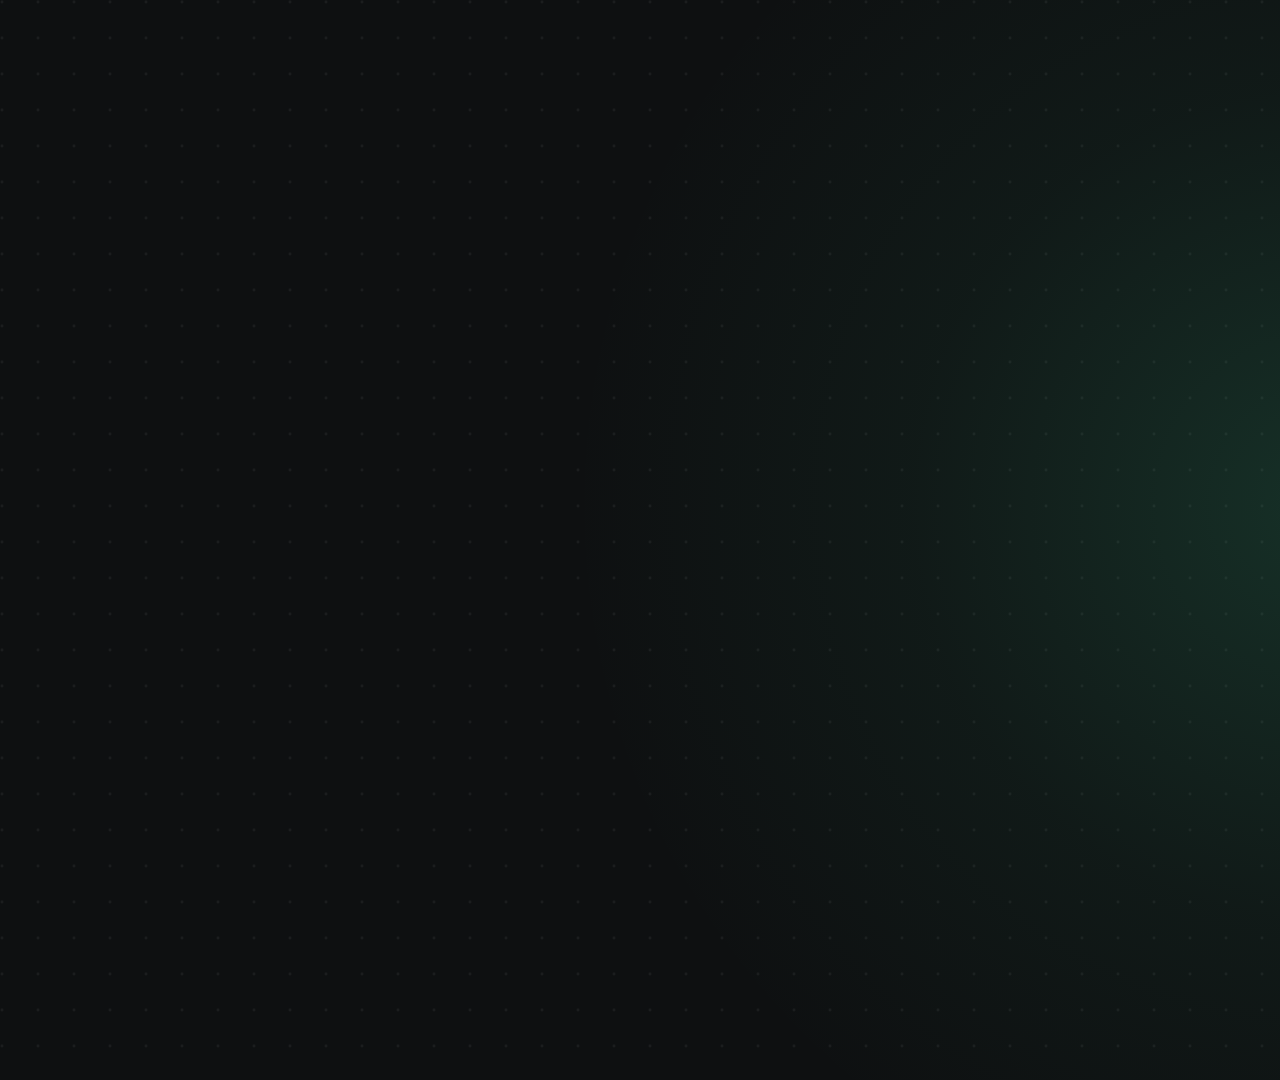
<file: dunwell/marketing/video.html>
<!doctype html>
<html lang="en">
<head>
<meta charset="utf-8">
<title>Dunwell motion graphic</title>
<!--
  Deterministic motion graphic. Every frame is state = f(t): nothing depends on
  the previous frame, so render_video.py can capture frames in any order.
  ?f=16x9 (1920x1080) or ?f=9x16 (1080x1920). Open in a browser and add
  &play=1 to preview in real time.
-->
<style>
@font-face{font-family:Geist;src:url(../static/fonts/Geist-Variable.woff2) format("woff2");font-weight:100 900}
@font-face{font-family:GeistMono;src:url(../static/fonts/GeistMono-Variable.woff2) format("woff2");font-weight:100 900}
html,body{margin:0;background:#0e1011;overflow:hidden}
svg{display:block}
text{font-family:Geist,system-ui,sans-serif}
.mono{font-family:GeistMono,ui-monospace,monospace}
</style>
</head>
<body>
<svg id="s" xmlns="http://www.w3.org/2000/svg"></svg>
<script>
const Q = new URLSearchParams(location.search);
const V = Q.get('f') === '9x16';
const W = V ? 1080 : 1920, H = V ? 1920 : 1080;
const DUR = 20;
window.DURATION = DUR; window.SIZE = [W, H];

const svg = document.getElementById('s');
svg.setAttribute('width', W); svg.setAttribute('height', H);
svg.setAttribute('viewBox', `0 0 ${W} ${H}`);
const NS = 'http://www.w3.org/2000/svg';
function el(tag, attrs = {}, parent = svg, text) {
  const e = document.createElementNS(NS, tag);
  for (const k in attrs) e.setAttribute(k, attrs[k]);
  if (text != null) e.textContent = text;
  parent.appendChild(e);
  return e;
}
const set = (e, a) => { for (const k in a) e.setAttribute(k, a[k]); };

const C = {
  bg: '#0e1011', ink: '#f3f5f4', dim: '#8a938f', paper: '#fbfaf7', paperInk: '#1a1d1c',
  grey: '#7a807d', bar: '#e6e3dd', acc: '#3fcf95', accDeep: '#0b7650', warn: '#ff8a5c'
};

/* ---------- timing helpers (all pure) ---------- */
const clamp = (x, a = 0, b = 1) => Math.min(b, Math.max(a, x));
const prog = (t, a, b) => clamp((t - a) / (b - a));
const lerp = (a, b, p) => a + (b - a) * p;
const eOut = p => 1 - Math.pow(1 - p, 3);
const eIn = p => p * p * p;
const eInOut = p => p < .5 ? 4 * p * p * p : 1 - Math.pow(-2 * p + 2, 3) / 2;
const eOutBack = (p, s = 1.4) => 1 + (s + 1) * Math.pow(p - 1, 3) + s * Math.pow(p - 1, 2);
// Damped response to a contact at t0: full amplitude on impact, then settles.
const ring = (t, t0, amp, w = 26, k = 9) => t < t0 ? 0 : amp * Math.exp(-k * (t - t0)) * Math.cos(w * (t - t0));
// Same, but starting from zero (a push that follows a hit).
const bump = (t, t0, amp, w = 20, k = 8) => t < t0 ? 0 : amp * Math.exp(-k * (t - t0)) * Math.sin(w * (t - t0));
const bez = (p, a, c, b) => [
  (1 - p) * (1 - p) * a[0] + 2 * (1 - p) * p * c[0] + p * p * b[0],
  (1 - p) * (1 - p) * a[1] + 2 * (1 - p) * p * c[1] + p * p * b[1]];
const bezD = (p, a, c, b) => [
  2 * (1 - p) * (c[0] - a[0]) + 2 * p * (b[0] - c[0]),
  2 * (1 - p) * (c[1] - a[1]) + 2 * p * (b[1] - c[1])];
/* Fall under gravity, stretch with speed, squash on contact. Impact amplitude
   scales with the drop height so a longer fall lands harder. */
function drop(t, t0, t1, h, amp = .12) {
  if (t < t1) {
    const p = prog(t, t0, t1), st = .07 * p * p;
    return { y: -h * (1 - p * p), sx: 1 / Math.sqrt(1 + st), sy: 1 + st };
  }
  const q = ring(t, t1, amp * clamp(h / 600, .4, 1.4));
  return { y: 0, sx: 1 + q * .7, sy: 1 - q };
}
// Transform about a contact point b px below the local origin, so squash keeps the base planted.
const tf = (x, y, { r = 0, sx = 1, sy = 1, s = 1, b = 0 } = {}) =>
  `translate(${x} ${y + b}) rotate(${r}) scale(${sx * s} ${sy * s}) translate(0 ${-b})`;
const money = v => '€' + v.toLocaleString('en-GB', { minimumFractionDigits: 2, maximumFractionDigits: 2 });

/* ---------- layout per format ---------- */
const L = V
  ? { hx: 90, hy: 318, hw: 900, fs: 94, lh: 1.06, ky: 262, kfs: 24, vx: 540, vy: 1235, vs: 1.2, bx: 90, by: 150, bfs: 40 }
  : { hx: 140, hy: 392, hw: 720, fs: 84, lh: 1.08, ky: 340, kfs: 22, vx: 1330, vy: 505, vs: 1, bx: 140, by: 132, bfs: 36 };

const SC = [
  { t0: 0.0, t1: 3.4, k: 'The problem', w: 'Your client stopped paying.', hl: ['stopped', 'paying.'], c: C.warn },
  { t0: 3.4, t1: 6.6, k: 'The rules', w: 'The law says they owe you more.', hl: ['more.'] },
  { t0: 6.6, t1: 9.8, k: 'The maths', w: 'Dunwell works it out to the cent.', hl: ['Dunwell'] },
  { t0: 9.8, t1: 13.6, k: 'The letter', w: "A formal demand in your client's language.", hl: ['language.'] },
  { t0: 13.6, t1: 16.4, k: 'The result', w: 'Send it. Get paid.', hl: ['paid.'] },
];

const LANGS = [
  { code: 'DE', title: 'Zahlungsaufforderung', label: 'Offener Betrag', amt: '3.782,56 €', at: 0 },
  { code: 'FR', title: 'Mise en demeure', label: 'Montant dû', amt: '3 782,56 €', at: 12.3 },
  { code: 'ES', title: 'Requerimiento de pago', label: 'Importe adeudado', amt: '3.782,56 €', at: 12.62 },
  { code: 'IT', title: 'Diffida di pagamento', label: 'Importo dovuto', amt: '3.782,56 €', at: 12.94 },
  { code: 'NL', title: 'Ingebrekestelling', label: 'Openstaand bedrag', amt: '€ 3.782,56', at: 13.26 },
];

let R = {};

function build() {
  const defs = el('defs');
  defs.innerHTML = `
    <radialGradient id="glow"><stop offset="0" stop-color="${C.acc}" stop-opacity=".17"/><stop offset=".55" stop-color="${C.acc}" stop-opacity=".05"/><stop offset="1" stop-color="${C.acc}" stop-opacity="0"/></radialGradient>
    <pattern id="dots" width="36" height="36" patternUnits="userSpaceOnUse"><circle cx="2" cy="2" r="1.4" fill="#fff" fill-opacity=".055"/></pattern>
    <filter id="sh" x="-40%" y="-40%" width="180%" height="180%"><feDropShadow dx="0" dy="26" stdDeviation="30" flood-color="#000" flood-opacity=".5"/></filter>
    <filter id="sh2" x="-40%" y="-40%" width="180%" height="180%"><feDropShadow dx="0" dy="10" stdDeviation="12" flood-color="#000" flood-opacity=".4"/></filter>
    <linearGradient id="scanG" x1="0" x2="0" y1="0" y2="1"><stop offset="0" stop-color="${C.acc}" stop-opacity="0"/><stop offset="1" stop-color="${C.acc}" stop-opacity=".32"/></linearGradient>
    <clipPath id="cardClip"><rect x="-250" y="-320" width="500" height="640" rx="18"/></clipPath>`;

  el('rect', { width: W, height: H, fill: C.bg });
  el('rect', { width: W, height: H, fill: 'url(#dots)' });
  R.glow = el('circle', { cx: L.vx, cy: L.vy, r: 760, fill: 'url(#glow)' });

  // Persistent wordmark
  R.brand = el('text', { x: L.bx, y: L.by, 'font-size': L.bfs, 'font-weight': 700, fill: C.ink, 'letter-spacing': -L.bfs * .03 }, svg, 'Dunwell');

  // Headlines: one <text> per word so each word can rise on its own offset.
  R.heads = SC.map((sc, si) => {
    const g = el('g', { opacity: 0 });
    const k = el('text', { x: L.hx, y: L.ky, class: 'mono', 'font-size': L.kfs, 'font-weight': 500, 'letter-spacing': 3, fill: C.dim }, g);
    el('tspan', { fill: C.acc }, k, `0${si + 1}`);
    el('tspan', {}, k, `  ${sc.k.toUpperCase()}`);
    const words = []; let cx = 0, line = 0;
    for (const w of sc.w.split(' ')) {
      const e = el('text', { 'font-size': L.fs, 'font-weight': 680, 'letter-spacing': -L.fs * .03, fill: sc.hl.includes(w) ? (sc.c || C.acc) : C.ink }, g, w);
      const len = e.getComputedTextLength();
      if (cx > 0 && cx + len > L.hw) { cx = 0; line++; }
      words.push({ e, x: L.hx + cx, y: L.hy + L.fs + line * L.fs * L.lh });
      cx += len + L.fs * .25;
    }
    return { g, k, words, sc };
  });

  const vis = el('g', { transform: `translate(${L.vx} ${L.vy}) scale(${L.vs})` });

  /* Invoice */
  R.inv = el('g', {}, vis);
  const inv = R.inv;
  el('rect', { x: -250, y: -320, width: 500, height: 640, rx: 18, fill: C.paper, filter: 'url(#sh)' }, inv);
  el('text', { x: -205, y: -248, class: 'mono', 'font-size': 19, 'font-weight': 600, 'letter-spacing': 4, fill: C.grey }, inv, 'INVOICE');
  el('text', { x: 205, y: -248, class: 'mono', 'font-size': 19, 'text-anchor': 'end', fill: C.grey }, inv, 'INV-2026-041');
  el('text', { x: -205, y: -190, 'font-size': 30, 'font-weight': 720, fill: C.paperInk, 'letter-spacing': -.6 }, inv, 'Studio Nord');
  el('rect', { x: -205, y: -170, width: 190, height: 10, rx: 5, fill: C.bar }, inv);
  el('text', { x: -205, y: -116, 'font-size': 18, fill: C.grey }, inv, 'Bill to');
  el('text', { x: -205, y: -88, 'font-size': 24, 'font-weight': 600, fill: C.paperInk }, inv, 'Hartmann GmbH, Berlin');
  [[-30, 220, '€1,800.00'], [20, 170, '€1,250.00'], [70, 240, '€600.00']].forEach(([y, w, a]) => {
    el('rect', { x: -205, y: y - 11, width: w, height: 12, rx: 6, fill: C.bar }, inv);
    el('text', { x: 205, y, 'font-size': 22, 'text-anchor': 'end', fill: C.paperInk }, inv, a);
  });
  el('line', { x1: -205, x2: 205, y1: 110, y2: 110, stroke: '#dedbd4', 'stroke-width': 2 }, inv);
  R.hl1 = el('rect', { x: -222, y: 134, width: 444, height: 54, rx: 10, fill: C.acc, opacity: 0 }, inv);
  R.hl2 = el('rect', { x: -222, y: 224, width: 444, height: 40, rx: 10, fill: C.acc, opacity: 0 }, inv);
  el('text', { x: -205, y: 170, 'font-size': 24, 'font-weight': 600, fill: C.paperInk }, inv, 'Total');
  el('text', { x: 205, y: 174, 'font-size': 40, 'font-weight': 760, 'text-anchor': 'end', fill: C.paperInk, 'letter-spacing': -1 }, inv, '€3,650.00');
  el('text', { x: -205, y: 251, 'font-size': 20, fill: C.grey }, inv, 'Due 1 Jul 2026');
  el('text', { x: 205, y: 251, 'font-size': 20, 'text-anchor': 'end', fill: C.grey }, inv, 'Net 30');
  const scan = el('g', { 'clip-path': 'url(#cardClip)' }, inv);
  R.scan = el('g', { opacity: 0 }, scan);
  el('rect', { x: -250, y: -120, width: 500, height: 120, fill: 'url(#scanG)' }, R.scan);
  el('rect', { x: -250, y: -2, width: 500, height: 4, fill: C.acc }, R.scan);

  // Overdue stamp (child of invoice: it rides along with the card)
  R.stamp = el('g', { opacity: 0 }, inv);
  el('rect', { x: -170, y: -38, width: 340, height: 76, rx: 12, fill: C.warn, 'fill-opacity': .12, stroke: C.warn, 'stroke-width': 4 }, R.stamp);
  el('text', { x: 0, y: 11, class: 'mono', 'font-size': 29, 'font-weight': 700, 'text-anchor': 'middle', 'letter-spacing': 2, fill: C.warn }, R.stamp, '89 DAYS OVERDUE');

  /* Legal chips */
  const chip = (big, sub) => {
    const g = el('g', { opacity: 0 }, vis);
    el('rect', { x: -150, y: -50, width: 300, height: 100, rx: 22, fill: '#12211b', stroke: C.acc, 'stroke-width': 2, filter: 'url(#sh2)' }, g);
    el('text', { x: -118, y: 4, 'font-size': 38, 'font-weight': 760, fill: C.acc, 'letter-spacing': -1 }, g, big);
    el('text', { x: -118, y: 32, class: 'mono', 'font-size': 16, fill: C.dim }, g, sub);
    return g;
  };
  R.chip1 = chip('+8% a year', 'above the ECB rate');
  R.chip2 = chip('+€40', 'per late invoice');

  /* Total card */
  R.tot = el('g', { opacity: 0 }, vis);
  el('rect', { x: -230, y: -75, width: 460, height: 150, rx: 20, fill: '#10261d', stroke: C.acc, 'stroke-opacity': .55, 'stroke-width': 2, filter: 'url(#sh2)' }, R.tot);
  el('text', { x: -200, y: -34, class: 'mono', 'font-size': 17, 'letter-spacing': 3, fill: C.acc }, R.tot, 'TOTAL CLAIM');
  R.count = el('text', { x: -200, y: 28, 'font-size': 58, 'font-weight': 760, fill: '#eafff5', 'letter-spacing': -1.5, 'font-variant-numeric': 'tabular-nums' }, R.tot, '€3,650.00');
  R.brk = el('text', { x: -200, y: 57, class: 'mono', 'font-size': 15.5, fill: C.dim, opacity: 0 }, R.tot, '€3,650.00 + €92.56 interest + €40.00');

  /* Letter */
  R.let = el('g', { opacity: 0 }, vis);
  const lt = R.let;
  el('rect', { x: -250, y: -320, width: 500, height: 640, rx: 18, fill: C.paper, filter: 'url(#sh)' }, lt);
  el('text', { x: -205, y: -250, 'font-size': 22, 'font-weight': 720, fill: C.paperInk }, lt, 'Studio Nord');
  el('rect', { x: -205, y: -233, width: 150, height: 9, rx: 4.5, fill: C.bar }, lt);
  el('rect', { x: -205, y: -216, width: 115, height: 9, rx: 4.5, fill: C.bar }, lt);
  el('rect', { x: 55, y: -190, width: 150, height: 9, rx: 4.5, fill: C.bar }, lt);
  R.chipL = el('g', {}, lt);
  el('rect', { x: -42, y: -24, width: 84, height: 48, rx: 24, fill: C.acc }, R.chipL);
  R.chipLT = el('text', { x: 0, y: 8, 'font-size': 22, 'font-weight': 760, 'text-anchor': 'middle', fill: '#062b1d' }, R.chipL, 'DE');
  R.title = el('text', { x: -205, y: -125, 'font-size': 31, 'font-weight': 760, fill: C.paperInk, 'letter-spacing': -.8 }, lt, LANGS[0].title);
  R.lines = [410, 380, 405, 300, 395, 350, 220].map((w, i) => ({ w, e: el('rect', { x: -205, y: -92 + i * 32, width: 0, height: 11, rx: 5.5, fill: '#e1ded7' }, lt) }));
  R.amtRow = el('g', { opacity: 0 }, lt);
  R.amtL = el('text', { x: -205, y: 186, 'font-size': 20, fill: C.grey }, R.amtRow, LANGS[0].label);
  R.amt = el('text', { x: 205, y: 188, 'font-size': 36, 'font-weight': 760, 'text-anchor': 'end', fill: C.accDeep, 'letter-spacing': -.8 }, R.amtRow, LANGS[0].amt);
  R.sig = el('path', { d: 'M-205,262 c14,-34 30,-40 38,-6 c6,26 18,24 30,-4 c10,-24 22,-26 28,-2 c6,20 18,18 32,-6 c10,-16 24,-12 44,-4', fill: 'none', stroke: C.paperInk, 'stroke-width': 3, 'stroke-linecap': 'round', 'stroke-linejoin': 'round' }, lt);
  R.sigLen = R.sig.getTotalLength();
  set(R.sig, { 'stroke-dasharray': R.sigLen, 'stroke-dashoffset': R.sigLen });

  /* Speed lines trailing the sent letter */
  R.speed = el('g', { opacity: 0 }, vis);
  [[-60, 200], [0, 280], [60, 170]].forEach(([y, w], i) => el('rect', { x: -330 - w - i * 30, y: y - 3, width: w, height: 6, rx: 3, fill: C.acc }, R.speed));

  /* Paid */
  R.pulse = el('circle', { cx: 0, cy: 10, r: 120, fill: 'none', stroke: C.acc, 'stroke-width': 4, opacity: 0 }, vis);
  R.paid = el('g', { opacity: 0 }, vis);
  el('circle', { cx: 0, cy: 0, r: 120, fill: C.acc }, R.paid);
  R.check = el('path', { d: 'M-52,4 L-14,42 L58,-40', fill: 'none', stroke: '#062b1d', 'stroke-width': 20, 'stroke-linecap': 'round', 'stroke-linejoin': 'round' }, R.paid);
  R.checkLen = R.check.getTotalLength();
  set(R.check, { 'stroke-dasharray': R.checkLen, 'stroke-dashoffset': R.checkLen });
  R.paidTx = el('g', { opacity: 0 }, vis);
  el('text', { x: 0, y: 225, 'font-size': 76, 'font-weight': 760, 'text-anchor': 'middle', fill: C.ink, 'letter-spacing': -2 }, R.paidTx, 'Paid.');
  el('text', { x: 0, y: 272, class: 'mono', 'font-size': 22, 'text-anchor': 'middle', fill: C.dim }, R.paidTx, '€3,782.56 received');

  /* End card */
  const E = V ? { y: H / 2 - 60, fs: 190, tfs: 42 } : { y: H / 2 - 20, fs: 200, tfs: 46 };
  R.end = el('g', { opacity: 0 });
  const word = 'Dunwell', track = -E.fs * .045;
  const ch = [...word].map(c => { const e = el('text', { 'font-size': E.fs, 'font-weight': 760, fill: C.ink }, R.end, c); return { e, w: e.getComputedTextLength() }; });
  const total = ch.reduce((s, c) => s + c.w + track, -track);
  let x = W / 2 - total / 2;
  R.endChars = ch.map(c => { const o = { e: c.e, x }; x += c.w + track; return o; });
  R.endY = E.y;
  R.under = el('rect', { x: W / 2 - total / 2, y: E.y + 34, width: 0, height: 12, rx: 6, fill: C.acc }, R.end);
  R.underW = total;
  R.tag = el('text', { x: W / 2, y: E.y + 130, 'font-size': E.tfs, 'font-weight': 520, 'text-anchor': 'middle', fill: C.ink, opacity: 0 }, R.end, 'Stop chasing. Start stating the rules.');
  R.pill = el('g', { opacity: 0 }, R.end);
  const pt = el('text', { x: W / 2 + 12, y: E.y + 238, class: 'mono', 'font-size': V ? 21 : 22, 'text-anchor': 'middle', fill: C.dim }, R.pill, 'EU + UK late-payment letters  ·  free demo');
  const pw = pt.getComputedTextLength() + 90;
  R.pill.insertBefore(el('rect', { x: W / 2 - pw / 2, y: E.y + 196, width: pw, height: 62, rx: 31, fill: '#141816', stroke: '#2a302d', 'stroke-width': 2 }, R.pill), pt);
  el('circle', { cx: W / 2 - pw / 2 + 32, cy: E.y + 227, r: 6, fill: C.acc }, R.pill);
  R.pillY = E.y;

  R.bar = el('rect', { x: 0, y: H - 5, height: 5, width: 0, fill: C.acc, opacity: .85 });
}

function renderAt(t) {
  t = clamp(t, 0, DUR);

  set(R.glow, { r: 760 + 40 * Math.sin(t * .9), opacity: 1 - .6 * prog(t, 16.2, 17) });
  const bo = 1 - prog(t, 16.2, 16.5);
  set(R.brand, { opacity: bo * eOut(prog(t, 0, .4)) });

  /* Headlines: words rise in with stagger, whole block lifts out */
  for (const h of R.heads) {
    const { t0, t1 } = h.sc;
    const live = t >= t0 && t < t1;
    const ex = eIn(prog(t, t1 - .32, t1));
    set(h.g, { opacity: live ? 1 - ex : 0, transform: `translate(0 ${-28 * ex})` });
    if (!live) continue;
    set(h.k, { opacity: eOut(prog(t, t0 + .05, t0 + .4)) });
    h.words.forEach((w, i) => {
      const a = t0 + .14 + i * .06, p = eOut(prog(t, a, a + .5));
      set(w.e, { transform: `translate(${w.x} ${w.y + 46 * (1 - p)})`, opacity: p });
    });
  }

  /* S1: invoice falls onto the table, stamp hits it */
  {
    const d = drop(t, .3, .82, V ? 300 : 560, .1);
    const push = bump(t, 1.92, 9, 22, 9); // stamp impact pushes the card down a touch
    const ex = eIn(prog(t, 10.0, 10.42));
    const r = -6 * (1 - prog(t, .3, .82)) + bump(t, .82, 1.6, 14, 6) - 5 * ex;
    set(R.inv, {
      opacity: prog(t, .3, .45) * (1 - ex),
      transform: tf(-170 * ex, d.y + push, { r, sx: d.sx, sy: d.sy, s: 1 - .06 * ex, b: 320 })
    });
    const sp = prog(t, 1.55, 1.92);
    const s = t < 1.92 ? lerp(2.3, 1, eIn(sp)) : 1 - ring(t, 1.92, .09, 30, 10);
    set(R.stamp, { opacity: prog(t, 1.55, 1.7), transform: `translate(20 40) rotate(-8) scale(${s})` });
  }

  /* S2: the two statutory add-ons drop in, second one lags the first */
  [[R.chip1, 3.95, 4.3, [245, -218], 5], [R.chip2, 4.28, 4.63, [262, -96], -4]].forEach(([g, a, b, [x, y], rot], i) => {
    const d = drop(t, a, b, 480, .14);
    const ex = eIn(prog(t, 9.8 + i * .06, 10.15 + i * .06));
    const r = rot * prog(t, a, b) + bump(t, b, 3, 16, 7);
    set(g, { opacity: prog(t, a, a + .12) * (1 - ex), transform: tf(x - 150 * ex, y + d.y, { r, sx: d.sx, sy: d.sy, b: 50 }) });
  });

  /* S3: scan, then the claim is counted up and locks in */
  {
    const sp = prog(t, 6.9, 7.8);
    set(R.scan, { opacity: sp > 0 && sp < 1 ? 1 : 0, transform: `translate(0 ${lerp(-320, 340, eInOut(sp))})` });
    const scanY = lerp(-320, 340, eInOut(sp));
    const fade = 1 - prog(t, 9.4, 9.9);
    set(R.hl1, { opacity: .2 * prog(scanY, 130, 190) * fade });
    set(R.hl2, { opacity: .2 * prog(scanY, 220, 265) * fade });

    const e = prog(t, 7.55, 8.05);
    const lock = ring(t, 9.0, .045, 24, 8);
    const ex = eIn(prog(t, 9.9, 10.25));
    set(R.tot, {
      opacity: prog(t, 7.55, 7.7) * (1 - ex),
      transform: tf(-160 * ex, 395 + 200 * (1 - eOutBack(e, 1.2)), { s: 1 + lock, b: 75 })
    });
    const v = 3650 + 132.56 * eOut(prog(t, 7.95, 9.0));
    R.count.textContent = money(Math.round(v * 100) / 100);
    set(R.brk, { opacity: eOut(prog(t, 9.0, 9.3)) });
  }

  /* S4: letter arrives on an arc, writes itself, then cycles languages */
  {
    const e = eOut(prog(t, 10.2, 10.85));
    let [x, y] = bez(e, [320, 760], [360, 60], [0, 0]);
    let r = 9 * (1 - e) + bump(t, 10.85, 1.4, 12, 6), sx = 1, sy = 1, s = 1, op = prog(t, 10.2, 10.38);

    // S5: anticipation dip, then launch up-right
    const a = eOut(prog(t, 13.7, 14.0));
    y += 28 * a; r -= 2.5 * a; sy *= 1 - .035 * a; sx *= 1 + .02 * a;
    const lp = prog(t, 14.0, 14.5), l = eIn(lp);
    if (lp > 0) {
      [x, y] = bez(l, [0, 28], [60, -380], [900, -820]);
      r = -2.5 + 28 * l; s = 1 - .62 * l; op *= 1 - prog(t, 14.32, 14.5);
      sx = 1; sy = 1;
    }
    set(R.let, { opacity: op, transform: tf(x, y, { r, sx, sy, s, b: 320 }) });

    // speed lines ride behind the letter, pointing along its velocity
    const dv = bezD(Math.max(l, .05), [0, 28], [60, -380], [900, -820]);
    const ang = Math.atan2(dv[1], dv[0]) * 180 / Math.PI;
    set(R.speed, { opacity: .75 * Math.sin(Math.PI * prog(t, 14.2, 14.5)), transform: `translate(${x} ${y}) rotate(${ang}) scale(${s})` });

    R.lines.forEach((ln, i) => { const a0 = 10.7 + i * .11; set(ln.e, { width: ln.w * eOut(prog(t, a0, a0 + .32)) }); });
    const ap = eOut(prog(t, 11.45, 11.75));
    set(R.amtRow, { opacity: ap, transform: `translate(0 ${14 * (1 - ap)})` });
    set(R.sig, { 'stroke-dashoffset': R.sigLen * (1 - eInOut(prog(t, 11.7, 12.2))) });

    let li = 0; LANGS.forEach((g, i) => { if (t >= g.at) li = i; });
    const lang = LANGS[li];
    if (R.chipLT.textContent !== lang.code) {
      R.chipLT.textContent = lang.code; R.title.textContent = lang.title;
      R.amtL.textContent = lang.label; R.amt.textContent = lang.amt;
    }
    // text blinks through a short dip around each switch so the swap never pops
    let dip = 1;
    for (const g of LANGS.slice(1)) dip = Math.min(dip, clamp(Math.abs(t - g.at) / .07));
    set(R.title, { opacity: dip }); set(R.amtRow, { opacity: ap * dip });
    const pop = li > 0 ? ring(t, lang.at, .22, 20, 10) : 0;
    set(R.chipL, { transform: `translate(185 -258) scale(${1 + pop})` });
  }

  /* S5: paid lands after the letter has left, check draws after the landing */
  {
    const d = drop(t, 14.62, 14.98, 620, .16);
    const ex = eIn(prog(t, 16.2, 16.6));
    set(R.paid, { opacity: prog(t, 14.62, 14.72) * (1 - ex), transform: tf(0, 10 + d.y - 40 * ex, { sx: d.sx, sy: d.sy, s: 1 - .25 * ex, b: 120 }) });
    set(R.check, { 'stroke-dashoffset': R.checkLen * (1 - eOut(prog(t, 15.08, 15.45))) });
    const pp = prog(t, 14.98, 15.8);
    set(R.pulse, { r: lerp(120, 290, eOut(pp)), opacity: pp > 0 && pp < 1 ? .55 * (1 - pp) : 0 });
    const tp = eOut(prog(t, 15.22, 15.65));
    set(R.paidTx, { opacity: tp * (1 - ex), transform: `translate(0 ${30 * (1 - tp) - 40 * ex})` });
  }

  /* S6: end card */
  {
    set(R.end, { opacity: t >= 16.5 ? 1 : 0 });
    R.endChars.forEach((c, i) => {
      const a = 16.62 + i * .05, p = eOut(prog(t, a, a + .55));
      set(c.e, { opacity: p, transform: `translate(${c.x} ${R.endY + 70 * (1 - p)})` });
    });
    set(R.under, { width: R.underW * eInOut(prog(t, 17.25, 17.8)) });
    const tg = eOut(prog(t, 17.55, 18.0));
    set(R.tag, { opacity: tg, transform: `translate(0 ${24 * (1 - tg)})` });
    const pl = eOut(prog(t, 17.95, 18.4));
    set(R.pill, { opacity: pl, transform: `translate(0 ${20 * (1 - pl)})` });
  }

  set(R.bar, { width: W * t / DUR });
}

(async () => {
  await Promise.all([
    document.fonts.load('700 80px Geist'), document.fonts.load('400 20px Geist'),
    document.fonts.load('500 20px GeistMono')]);
  await document.fonts.ready;
  build();
  window.renderAt = renderAt;
  renderAt(Number(Q.get('t') || 0));
  window.ready = true;
  if (Q.get('play')) {
    const start = performance.now();
    const loop = now => { renderAt(((now - start) / 1000) % DUR); requestAnimationFrame(loop); };
    requestAnimationFrame(loop);
  }
})();
</script>
</body>
</html>
</file>
